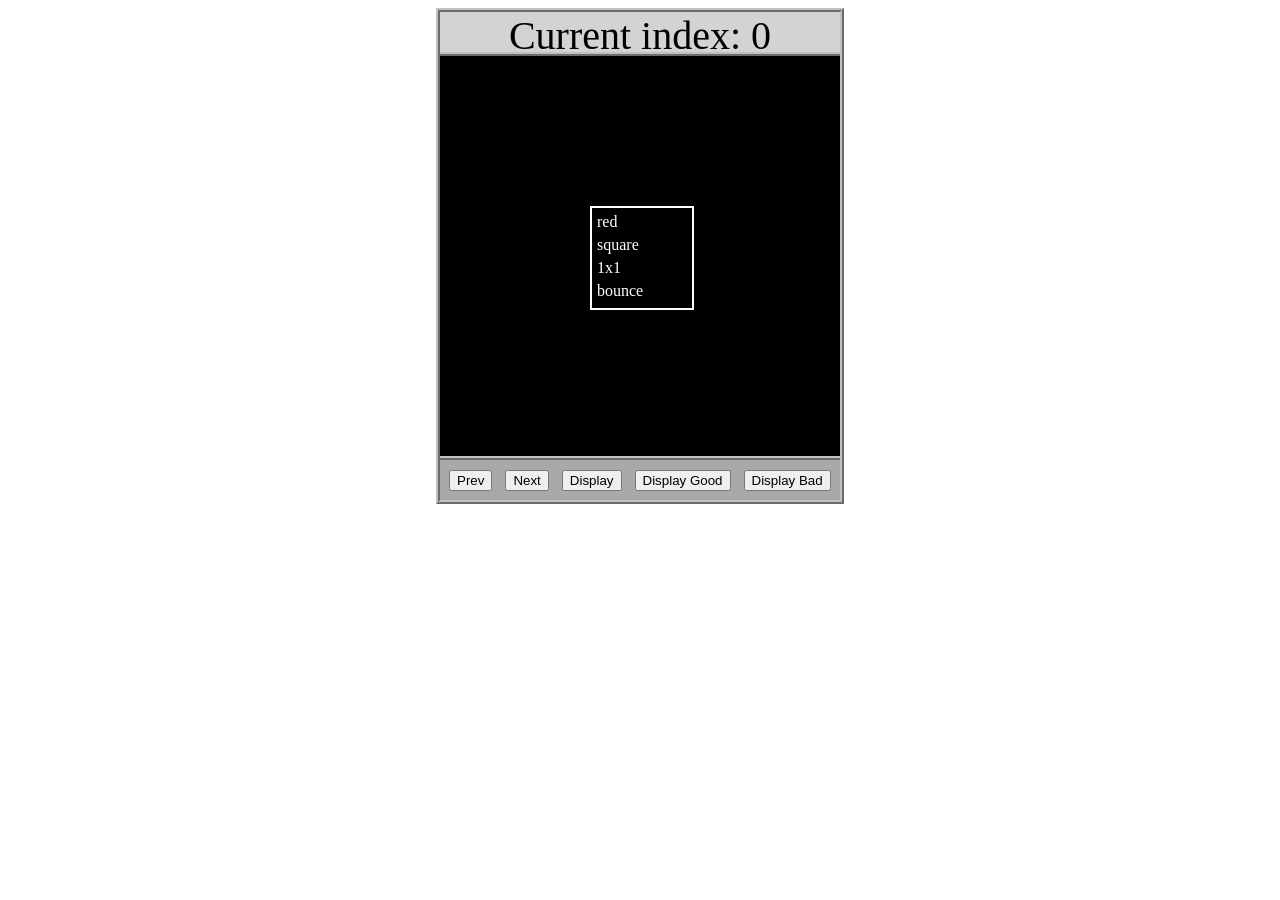
<file: asd-projects/data-shapes/index.html>
<!DOCTYPE html>
<html>
  <head>
    <meta charset="utf-8" />
    <meta name="viewport" content="width=device-width" />
    <title>Data Shapes</title>
    <link rel="stylesheet" href="index.css" />
    <script src="https://code.jquery.com/jquery-3.1.0.js"></script>
    <script src="index.js"></script>
  </head>
  <body>
    <div id="board">
      <div id="info-bar">Current index: 0</div>
      <div id="shape-container">
        <div id="shape"></div>
      </div>
      <div id="button-box">
        <button id="cycle-left">Prev</button>
        <button id="cycle-right">Next</button>
        <button id="execute1">Display</button>
        <button id="execute2">Display Good</button>
        <button id="execute3">Display Bad</button>
      </div>
    </div>
  </body>
</html>
</file>
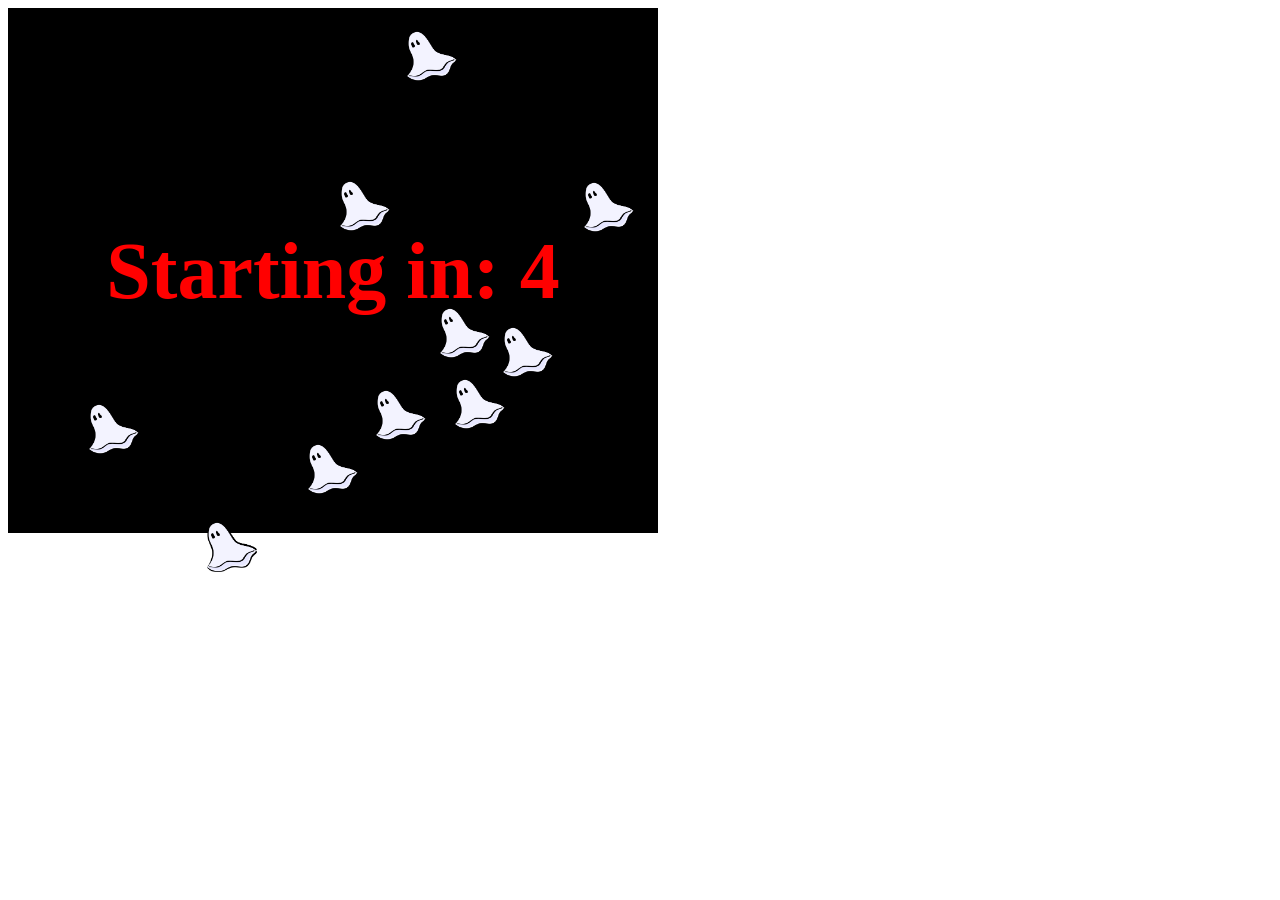
<file: asd-projects/debugging-exercise/index.html>
<!DOCTYPE html>
<html>
<head>
    <meta charset="utf-8">
    <meta name="viewport" content="width=device-width">
    <title>Debugger Exercise</title>
    <link rel="stylesheet" href="index.css">
    <script src="https://code.jquery.com/jquery-3.1.0.js"></script>
    <script src="index.js"></script>
</head>
<body>
    <div id="board">

    </div>
</body>
</html>
</file>
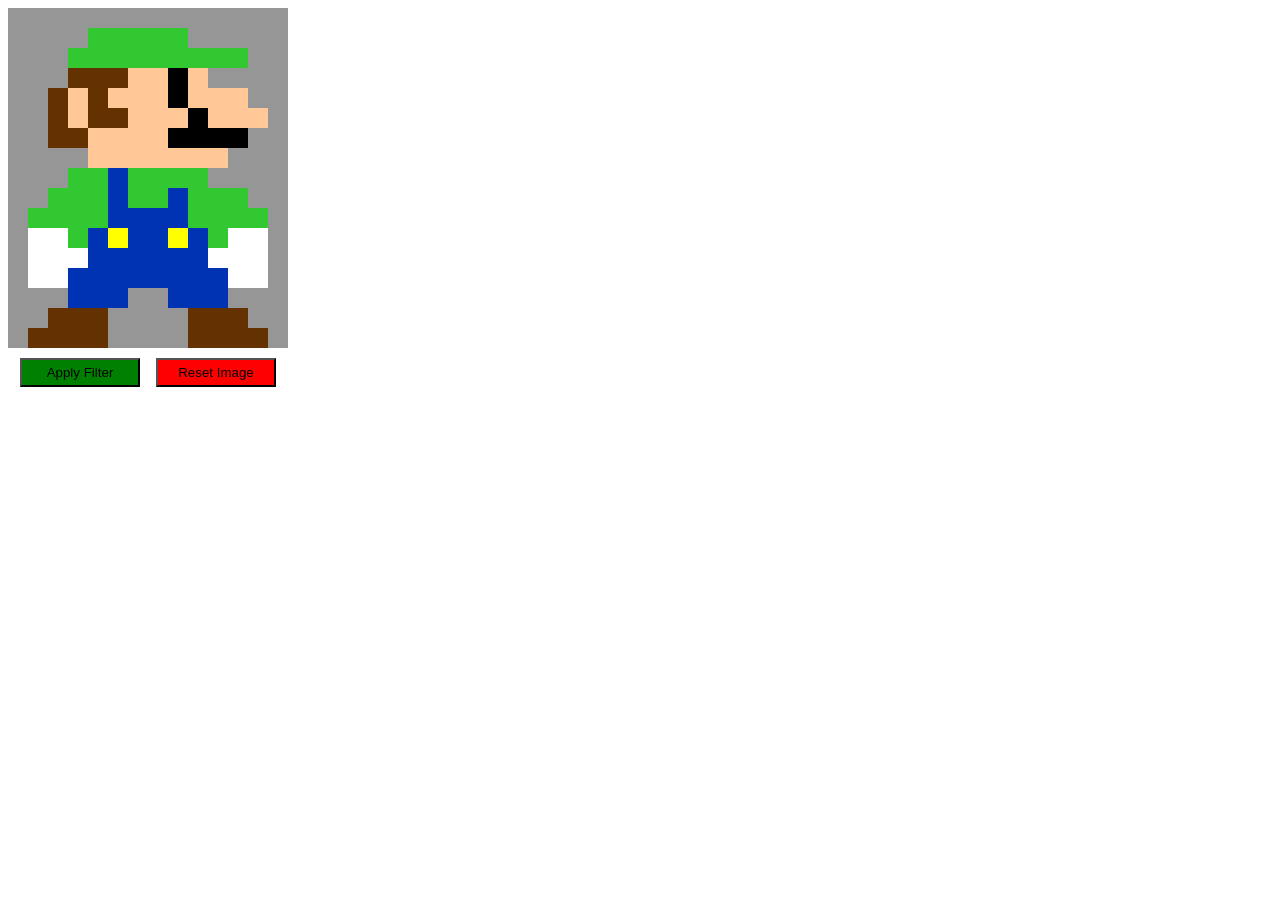
<file: asd-projects/image-filtering/index.html>
<!DOCTYPE html>
<html>
  <head>
    <script src="https://code.jquery.com/jquery-3.1.0.js"></script>
    <meta charset="utf-8" />
    <meta name="viewport" content="width=device-width" />
    <link rel="stylesheet" href="index.css" />
    <script src="image.js"></script>
    <script src="index.js"></script>
    <title>Image Filtering</title>
  </head>
  <body>
    <div id="display"></div>
    <div id="button-box">
      <button id="apply">Apply Filter</button>
      <button id="reset">Reset Image</button>
    </div>
  </body>
</html>
</file>
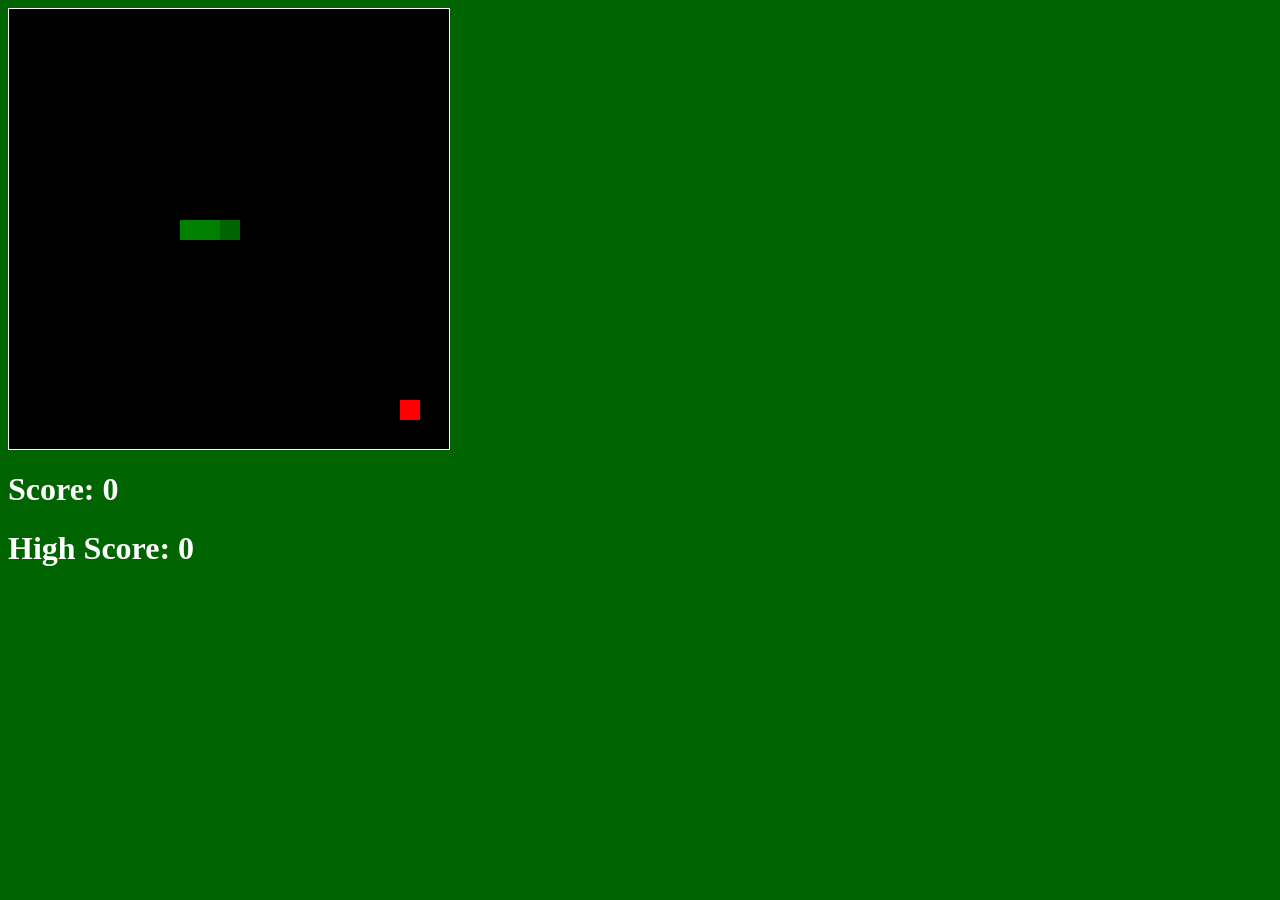
<file: asd-projects/snake/index.html>
<!DOCTYPE html>
<html>

  <head>
    <title>Snake</title>
    <!--Link jQuery and CSS here-->
    <link rel="stylesheet" typer="text/css" href="index.css" />
    <script src="jquery.min.js"></script>

  </head>
  <body>
   <div id="board"></div>
    <h1 id="score">Score: 0</h1>
    <h1 id="highScore">High Score: 0</h1>
  </body>
  
  <!-- Link index.js here -->
  <script src="index.js"></script>
</html>
</file>
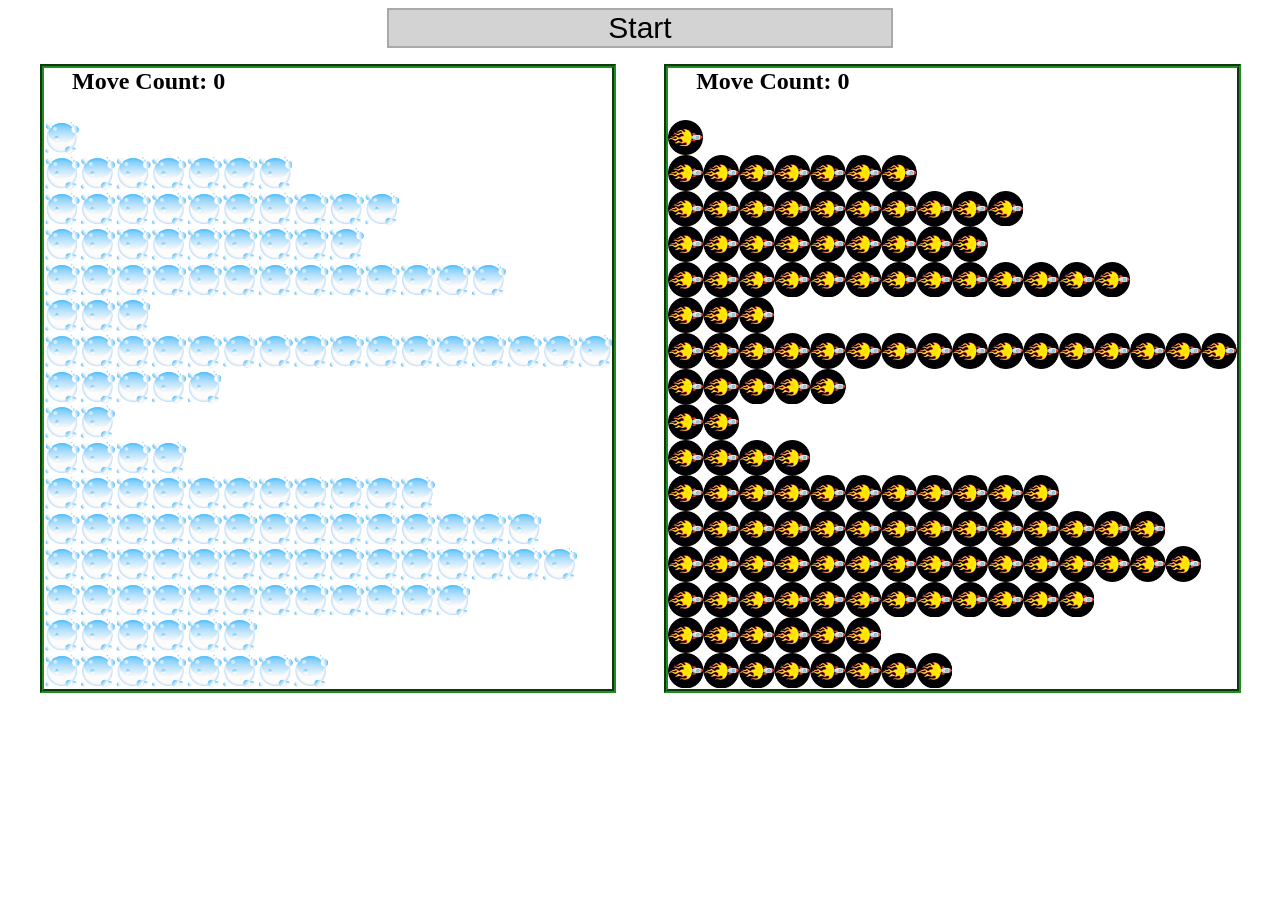
<file: asd-projects/sorting/index.html>
<!DOCTYPE html>
<html>
<head>
    <script src="https://code.jquery.com/jquery-3.1.0.js"></script>    
    <meta charset="utf-8">
    <meta name="viewport" content="width=device-width">
    <link rel="stylesheet" href="index.css">
    <script src="setup.js"></script>
    <script src="index.js"></script>
    <script src="run.js"></script>
    <title>Sorting</title>
</head>
<body>
    <div id="fullContainer">
        <div id="buttonContainer">
          <button id="goButton">Start</button>
        </div>
        <div id="sortContainer">
            <div class="subContainer" id="bubbleArea">
                <h2 id="bubbleCounter">Move Count: 0</h2>
                <div id="displayBubble">

                </div>
            </div>

            <div class="subContainer" id="quickArea">
                <h2 id="quickCounter">Move Count: 0</h2>
                <div id="displayQuick">

                </div>
            </div>
        </div>
    </div>
</body>
</html>
</file>
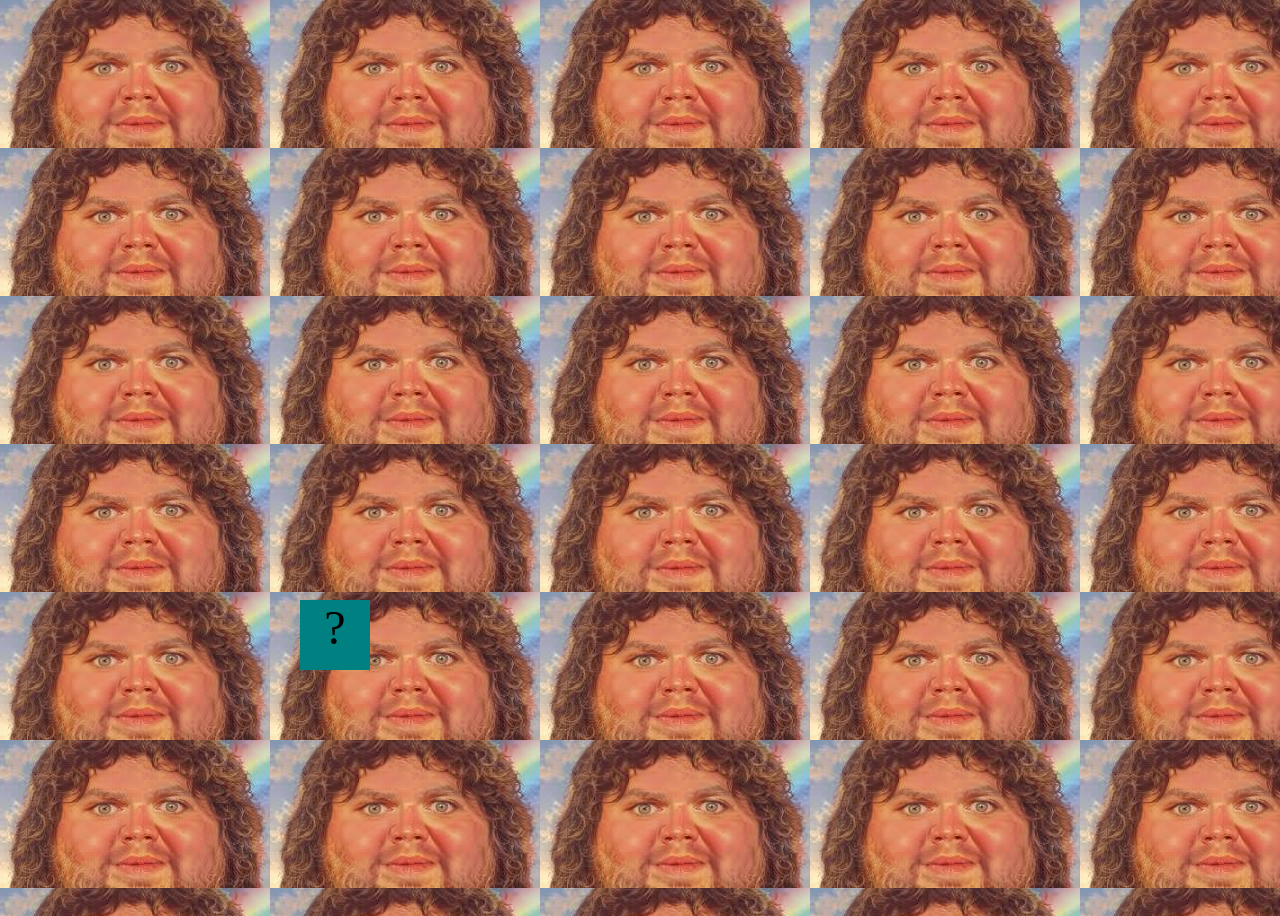
<file: fsd-projects/bouncing-box/index.html>
<!DOCTYPE html>
<html>
  <head>
    <meta charset="utf-8" />
    <title>Bouncing Box</title>
    <script src="jquery.min.js"></script>
    <style>
      .box {
        width: 70px;
        height: 70px;
        background-color: teal;
        font-size: 300%;
        text-align: center;
        user-select: none;
        display: block;
        position: absolute;
        top: 100px;
        /* Change me! */
        left: 0px;
      }

      .board {
        height: 100vh;
        background-image: url("[data-uri]");
      }
    </style>
    <!-- 	<script src="//cdnjs.cloudflare.com/ajax/libs/jquery/2.1.1/jquery.min.js"></script> -->
  </head>

  <body class="board">
    <!-- HTML for the box -->
    <div class="box">?</div>

    <script>
      (function () {
        "use strict";
        /* global jQuery */

        //////////////////////////////////////////////////////////////////
        /////////////////// SETUP DO NOT DELETE //////////////////////////
        //////////////////////////////////////////////////////////////////

        var box = jQuery(".box"); // reference to the HTML .box element
        var board = jQuery(".board"); // reference to the HTML .board element
        var boardWidth = board.width(); // the maximum X-Coordinate of the screen
        var boardHeight = jQuery(window).height();
        changeBoxText(points);

        // update the boardWidth variable when the window is resized
        jQuery(window).on("resize", function () {
          boardWidth = board.width();
        });

        // Every 50 milliseconds, call the update Function (see below)
        setInterval(update, 50);

        // Every time the box is clicked, call the handleBoxClick Function (see below)
        box.on("click", handleBoxClick);

        // moves the Box to a new position on the screen along the X-Axis
        function moveBoxTo(newPositionX, newPositionY) {
        box.css("left", newPositionX);
        box.css("top", newPositionY);
        }

        // changes the text displayed on the Box
        function changeBoxText(newText) {
          box.text(newText);
        }

        //////////////////////////////////////////////////////////////////
        /////////////////// YOUR CODE BELOW HERE /////////////////////////
        //////////////////////////////////////////////////////////////////

        // TODO 2 - Variable declaration
        var positionX = 0;
        var positionY = 300;
        var points = 0;
        var speed = 10;
        var speedY = 10;
        



        /**
         * This Function will be called 20 times/second.
         * Each time it is called, it should move the Box to a new location.
         * If the box drifts off the screen, turn it around!
         */
        function update() {
        positionX += speed;
        positionY += speedY;
        moveBoxTo(positionX, positionY);
        if (positionX > boardWidth){
          speed *= -1;
        }
        if (positionX < 0){
          speed *= -1;
        }
        if (positionY > boardHeight){
          speedY *= -1;
        }
        
        if (positionY < 0){
          speedY *= -1;
        }

        }

        /**
         * This Function will be called each time the box is clicked.
         * Each time it is called, it should perform each of the following actions:
         * - increase the points total
         * - increase the speed
         * - move the box to the left side of the screen.
         */
        function handleBoxClick() {
         positionX = 0;
         positionY = 300;
         points += 1;
         speed = 3 * points + 10;
         changeBoxText(points);


        }


        
      })();
    </script>
  </body>
</html>
</file>
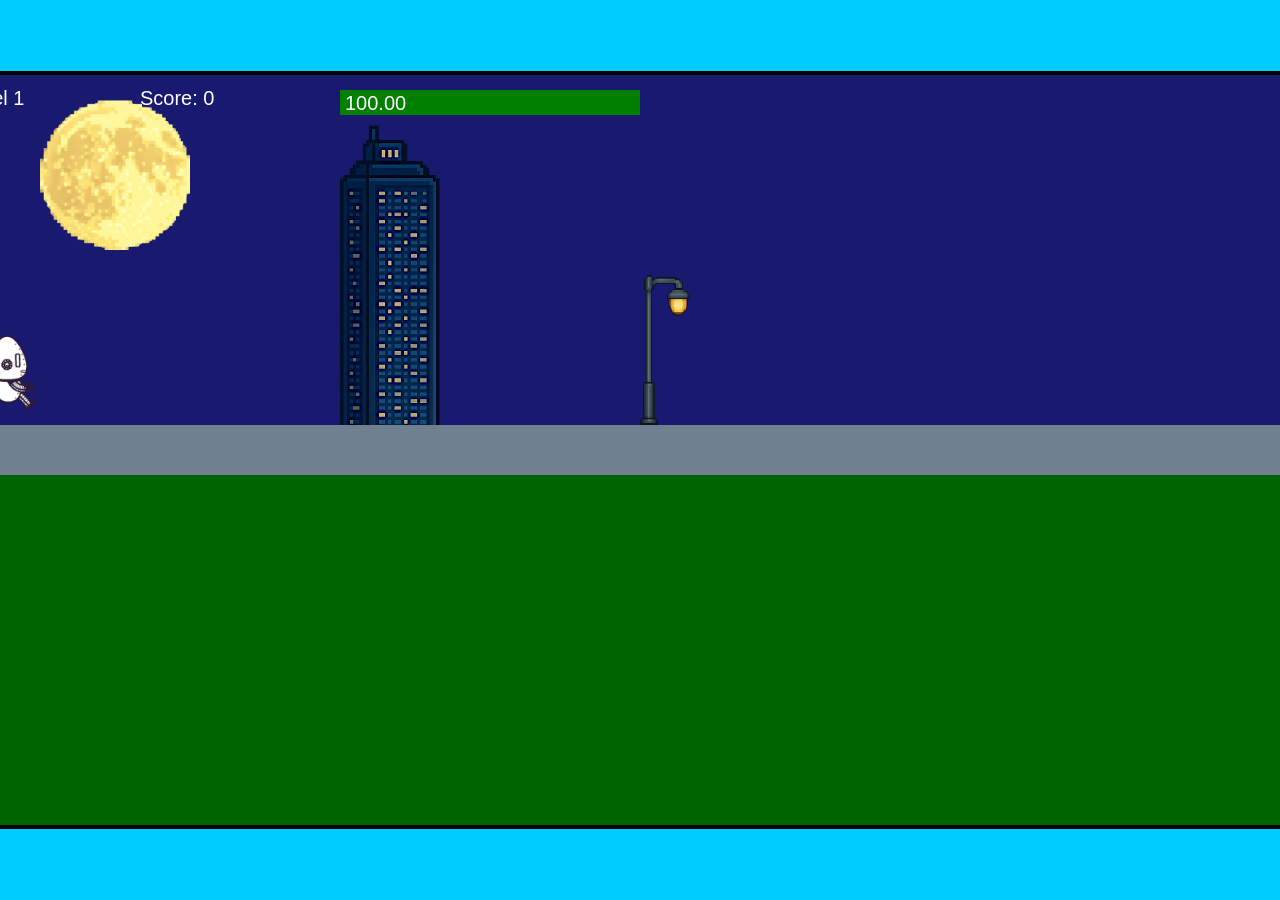
<file: fsd-projects/runtime/index.html>
<!DOCTYPE html>
<html lang="en">
  <head>
    <meta charset="UTF-8" />
    <meta name="viewport" content="width=device-width, initial-scale=1.0" />
    <title>Runtime Neo</title>
    <link rel="stylesheet" href="runtime.css" />
    <script src="https://code.jquery.com/jquery-3.1.0.js"></script>
    <script src="setup.js"></script>
    <script src="levels.js"></script>
    <script src="scenery.js"></script>
    <script src="student.js"></script>
    <script src="main.js"></script>
  </head>
  <body id="body">
    <canvas id="gameCanvas" width="1400" height="750"></canvas>
    <img id="player" src="images/halle.png" />
    <img id="projectile" src="images/projectile.png" />
    <img id="basicPlatform" src="images/interactable/basicPlatform.png" />
    <img id="spikes" src="images/interactable/spikes.png" />
    <img id="bug" src="images/interactable/bug.png" />
    <img id="healthUp" src="images/interactable/healthUp.png" />
    <img id="flag" src="images/interactable/flag.png" />
    <img id="moon" src="images/backgrounds/moon.png" />
    <img id="building" src="images/backgrounds/building.png" />
    <img id="lamp" src="images/backgrounds/lamp.png" />
  </body>
</html>
</file>
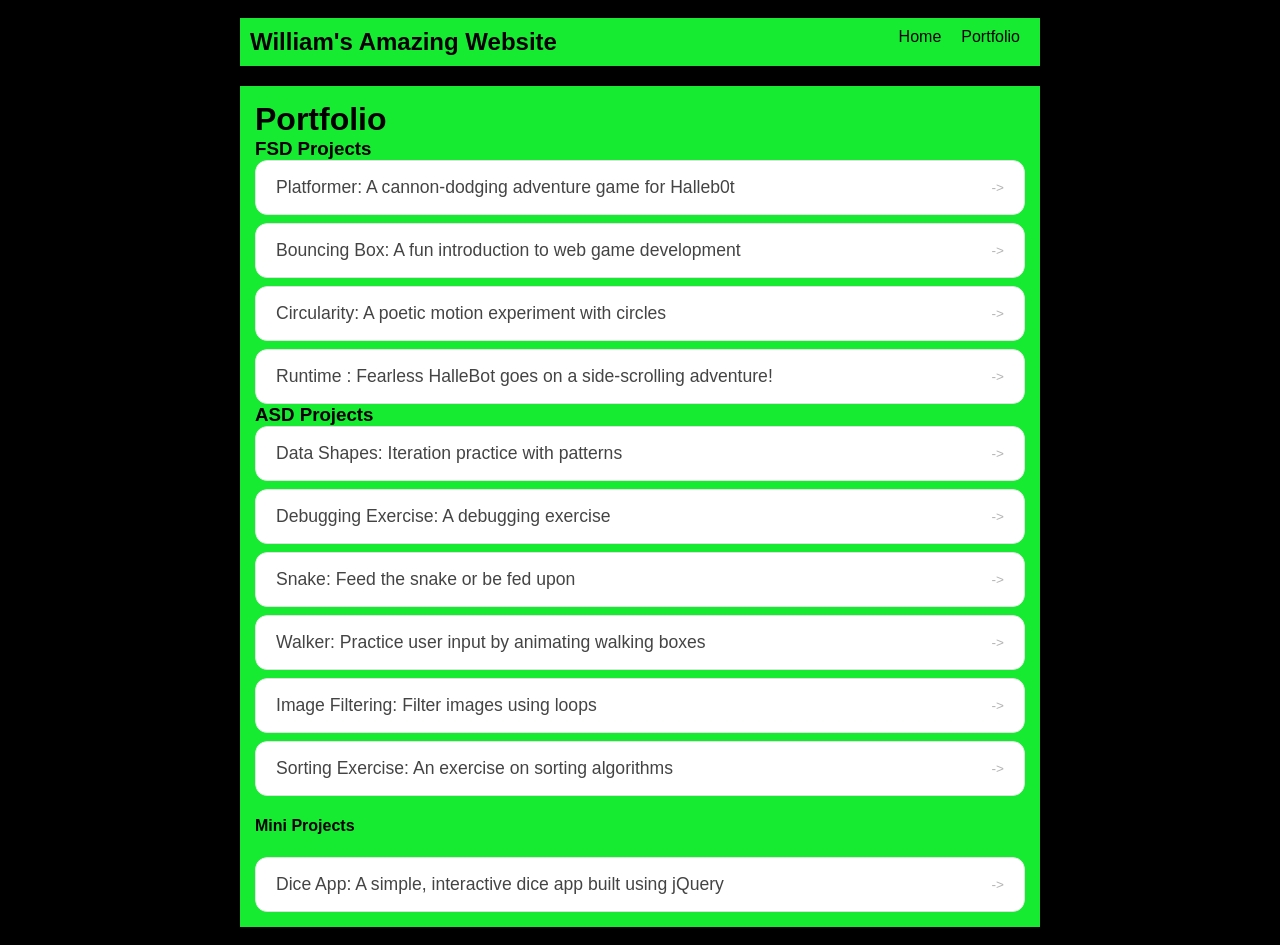
<file: portfolio.html>
<!DOCTYPE html>
<html>
  <head>
    <title>CHANGE ME</title>
    <link rel="stylesheet" href="style.css" />
  </head>

  <body>
    <!-- All content goes here -->
    <div id="all-contents">
      <nav>
        <h1>William's Amazing Website</h1>
        <ul id="nav-ul">
          <li class="nav-li">
            <a href="index.html">Home</a>
          </li>
        <li class="nav-li">
          <a href="portfolio.html">Portfolio</a>
        </li>
      </ul>
      </nav>
      <main>
  <div class="content">
    <h1>Portfolio</h1>
    <h3>FSD Projects</h3>
    <ul id="portfolio">
      <li>
  <a href="fsd-projects/platformer/">Platformer: A cannon-dodging adventure game for Halleb0t</a>
</li>
<li>
  <a href="fsd-projects/bouncing-box/">Bouncing Box: A fun introduction to web game development</a>
</li>
<li>
  <a href="fsd-projects/circularity/">Circularity: A poetic motion experiment with circles</a>
</li>
  <li>
  <a href="fsd-projects/runtime/">Runtime : Fearless HalleBot goes on a side-scrolling adventure!</a>
  </li>
  </ul>

  <h3>ASD Projects</h3>
    <ul id = "portfolio">
      <li><a href="asd-projects/data-shapes"> Data Shapes: Iteration practice with patterns</a></li>
      <li><a href="asd-projects/debugging-exercise"> Debugging Exercise: A debugging exercise</a></li>
      <li><a href="asd-projects/snake">Snake: Feed the snake or be fed upon</a></li>
      <li><a href="asd-projects/walker">Walker: Practice user input by animating walking boxes</a></li>
      <li><a href="asd-projects/image-filtering">Image Filtering: Filter images using loops</a></li>
      <li><a href="asd-projects/sorting">Sorting Exercise: An exercise on sorting algorithms</a></li> 
  </ul>

  <h4>Mini Projects</h4>
<ul id ="portfolio">
    <li><a href="asd-projects/dice-app"> Dice App: A simple, interactive dice app built using jQuery</a></li>
</ul>
  </div>
</main>
    </div>
  </body>
</html>
</file>
<file: asd-projects/data-shapes/index.css>
#board {
  width: 400px;
  margin: auto;
  border: silver ridge 4px;
}

#info-bar {
  width: 400px;
  height: 40px;
  background: lightgray;
  font-size: 40px;
  text-align: center;
}

#shape-container {
  width: 400px;
  height: 400px;
  background: black;
  border-top: silver ridge 4px;
  border-bottom: silver ridge 4px;
}

#button-box {
  width: 400px;
  height: 40px;
  background: darkgray;
}

#shape {
  color: white;
  width: 100px;
  height: 100px;
  position: relative;
  top: 150px;
  left: 150px;
  border: white solid 2px;
  display: block;
}

button {
  width: auto;
  height: auto;
  margin: auto;
  margin-top: 10px;
  margin-left: 9px;
}

p {
  margin: 5px;
}
</file>
<file: asd-projects/debugging-exercise/index.css>
#board {
  background: black;
  width: 650px;
  height: 525px;
  left: 0px;
  top: 0px;
}

.ghost {
  width: 50px;
  height: 50px;
  z-index: 100;
  position: absolute;
}
</file>
<file: asd-projects/image-filtering/index.css>
.square {
  width: 20px;
  height: 20px;
  position: absolute;
}

body > div {
  position: relative;
}

#button-box {
  position: relative;
  top: 350px;
}

button {
  width: 120px;
  padding: 5px;
  margin-left: 12px;
}

#apply {
  background: green;
}

#reset {
  background: red;
}
</file>
<file: asd-projects/snake/index.css>
body {
  background-color: darkgreen;
}

#board {
  width: 440px;
  height: 440px;
  border: 1px solid white;
  background-color: black;
}

#score, #highScore {
  color: white;
}

.snake, .apple {
  display: block;
  width: 20px;
  height: 20px;
  position: absolute;
  user-select: none;
}

.snake {
  background-color: green;
  z-index: 2;
}

#snake-head {
  background-color: darkgreen;
}

.apple {
  background-color: red;
  z-index: 1;
}
</file>
<file: asd-projects/sorting/index.css>
#fullContainer {
    width:100%;
}
#buttonContainer {
    margin:auto;
    width: 40%;
}
#goButton {
    margin: auto;
    width: 100%;
    border: 2px darkgray double;
    background: lightgray;
    font-size: 30px;
}
#sortContainer {
    display: table;
    margin: 0 auto;
    width: 100%;
}
.subContainer {
    display: inline-block;
    width:45%;
    border: 4px forestgreen groove;
    margin-top: 1.25%;
}
#bubbleArea {
    margin-left: 2.5%;
}
#quickArea {
    margin-left: 3.75%;
}
.subContainer > h2 {
    margin-left: 5%;
    height: 32px;
    margin-top: 0;
}
.sortElement {
    background-position: center;
    background-repeat: repeat-x;
    position: absolute;
    left: 0px;
    margin: 0;
    padding: 0;
}
.subContainer > div {
    position: relative;
}
.bubbleElement {
    background: url('img/bubble.png');
    /*border: 2px aqua ridge;*/
}
.quickElement {
    background: url('img/quick.png');
    /*border: 2px firebrick ridge;*/
}
</file>
<file: fsd-projects/runtime/runtime.css>
/* runtime.css */
/* Styles for Runtime Neo auto-runner game */

img {
  display: none;
}

#gameCanvas {
  position: absolute;
  border: 4px solid #000;
  top: 50%;
  left: 50%;
  transform: translate(-50%, -50%);
}

body {
  margin: 0;
  background-color: #00ccff;
  font-family: Arial, sans-serif;
  text-align: center;
  overflow: hidden;
}
</file>
<file: style.css>
body {
    background: rgb(0, 0, 0);
    color: rgb(0, 0, 0);
    padding: 10px;
    font-family: Arial, sans-serif;
}

#all-contents {
    max-width: 800px;
    margin: auto;
}

/* navigation menu */
nav {
    background: rgb(22, 235, 50);
    margin: 0 auto;
    display: flex;
    padding: 10px;
    margin-bottom: 20px;
}

h1 {
    display: flex;
    align-items: center;
    color: rgb(0, 0, 0);
    flex: 1;
    margin: 0;
}

#nav-ul {
    list-style-type: none;
    margin: 0;
    padding: 0;
    display: flex;
}

.nav-li {
    display: inline-block;
    padding: 0 10px;
}

a {
    text-decoration: none;
    color: #000000;
}

/* main container area beneath menu */
main {
    background: rgb(22, 235, 50);
    display: flex;
    margin-top: 20px;
}

.sidebar {
    margin-right: 25px;
    padding: 10px;
}

.sidebar-img {
    width: 400px;
}

.content {
    flex: 1;
    padding: 15px;
}

/* interests section styles */
#interests {
    border: 4px rgb(0, 0, 0) ridge;
    padding: 8px;
    margin-top: 20px;
}

h2, h3 {
    margin: 0px;
}

/* Portfolio styles */
.content h1 {
  color: black;
}

#portfolio {
  list-style: none;
  margin: 0;
  padding: 0;
  width: 100%;
  display: flex;
  flex-direction: column;
  gap: 8px;
}

#portfolio li {
  border-radius: 12px;
  overflow: hidden;
}

#portfolio a {
  display: flex;
  justify-content: space-between;
  align-items: center;
  text-decoration: none;
  color: #444;
  padding: 16px 20px;
  font-size: 1.1rem;
  font-weight: 500;
  background: #fff;
  border: 1px solid #e0e0e0;
  border-radius: 12px;
  transition: background 0.25s ease, color 0.25s ease, transform 0.25s ease;
}

#portfolio a:hover {
  background: #000;
  color: #fff;
  transform: translateX(4px);
}

#portfolio a::after {
  content: "->";
  font-size: 0.85rem;
  opacity: 0.4;
  transition: opacity 0.25s ease;
  white-space: nowrap;
}

#portfolio a:hover::after {
  opacity: 1;
}
</file>
